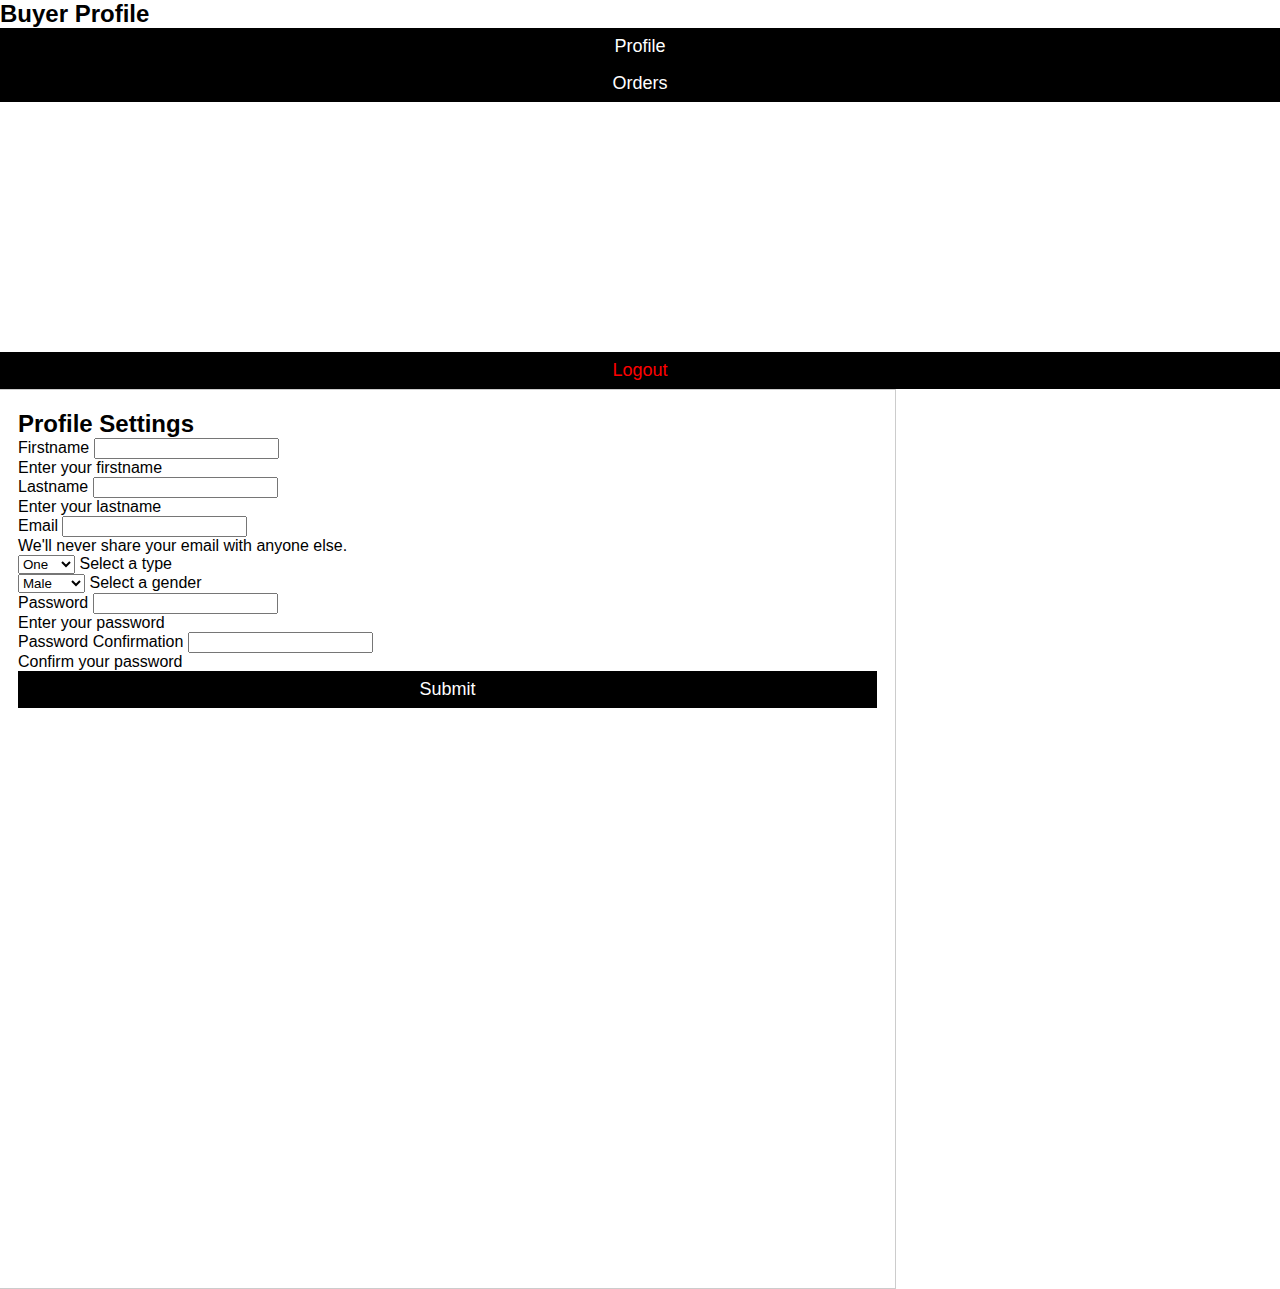
<file: user_profile/index.html>
<!DOCTYPE html>
<html lang="en">
<head>
    <meta charset="UTF-8">
    <meta http-equiv="X-UA-Compatible" content="IE=edge">
    <meta name="viewport" content="width=device-width, initial-scale=1.0">
    <link rel="stylesheet" href="./style.css">
    <link 
        href="https://cdn.jsdelivr.net/npm/bootstrap@5.0.2/dist/css/bootstrap.min.css" 
        rel="stylesheet"
        integrity="sha384-EVSTQN3/azprG1Anm3QDgpJLIm9Nao0Yz1ztcQTwFspd3yD65VohhpuuCOmLASjC" 
        crossorigin="anonymous"
    >
    <title>Buyer Profile</title>
</head>
<body>
    <section class="user-buyer-section">
        <div class="user-buyer-title">
            <h2>Buyer Profile</h2>
        </div>

        <div class="tab-buyer">
            <button class="tablinks-buyer" onclick="openCity(event, 'buyer')" id="defaultOpenBuyer">Profile</button>
            <button class="tablinks-buyer" onclick="openCity(event, 'buyer-orders')">Orders</button>
            <button class="btn-btn">Logout</button>
        </div>

        <div id="buyer" class="tabcontent-buyer">
            <div class="user-buyer-container">
                <div class="mb-3">
                    <h2>Profile Settings</h2>
                </div>

                <form>
                    <div class="mb-2">
                        <label for="firstname" class="form-label">Firstname</label>
                        <input 
                            type="text" 
                            id="firstname" 
                            class="form-control" 
                            name="firstname"
                            aria-describedby="firstname-aria" 
                        />
                        <div id="firstname-aria" class="form-text">Enter your firstname</div>
                    </div>

                    <div class="mb-2">
                        <label for="lastname" class="form-label">Lastname</label>
                        <input 
                            type="text" 
                            id="lastname" 
                            class="form-control" 
                            name="lastname"
                            aria-describedby="lastname-aria" 
                        />
                        <div id="lastname-aria" class="form-text">Enter your lastname</div>
                    </div>

                    <div class="mb-2">
                        <label for="email" class="form-label">Email</label>
                        <input 
                            type="email" 
                            class="form-control" 
                            id="email" 
                            name="email" 
                            aria-describedby="emailHelp" 
                        />
                        <div id="emailHelp" class="form-text">
                            We'll never share your email with anyone else.
                        </div>
                    </div>

                    <div class="mb-2">
                        <div class="form-floating">
                            <select 
                                class="form-select" 
                                id="typeSelect" 
                                aria-label="Type"
                                name="type"
                            >
                                <option value="1">One</option>
                                <option value="2">Two</option>
                                <option value="3">Three</option>
                            </select>
                            <label for="typeSelect">Select a type</label>
                        </div>
                    </div>

                    <div class="mb-2">
                        <div class="form-floating">
                            <select 
                                class="form-select" 
                                id="genderSelect" 
                                aria-label="Gender"
                                name="gender"
                            >
                                <option value="1">Male</option>
                                <option value="2">Female</option>
                            </select>
                            <label for="genderSelect">Select a gender</label>
                        </div>
                    </div>

                    <div class="mb-2">
                        <label for="pwd" class="form-label">Password</label>
                        <input 
                            type="password" 
                            id="pwd" 
                            class="form-control"
                            name="password" 
                            aria-describedby="password-aria" 
                        />
                        <div id="password-aria" class="form-text">Enter your password</div>
                    </div>

                    <div class="mb-2">
                        <label for="pwd_conf" class="form-label">Password Confirmation</label>
                        <input 
                            type="password" 
                            id="pwd_conf" 
                            class="form-control" 
                            name="password_confirmation" 
                            aria-describedby="password-confirm-aria" 
                        />
                         <div id="password-confirm-aria" class="form-text">Confirm your password</div>
                    </div>

                    <button type="submit" class="btn btn-primary mt-3">Submit</button>
                </form>
            </div>
        </div>
        <div id="buyer-orders" class="tabcontent-buyer">
            <h3>Orders</h3>
            <p>Lorem ipsum</p>
        </div>
    </section>
    <script src="script.js"></script>
</body>
</html>
</file>
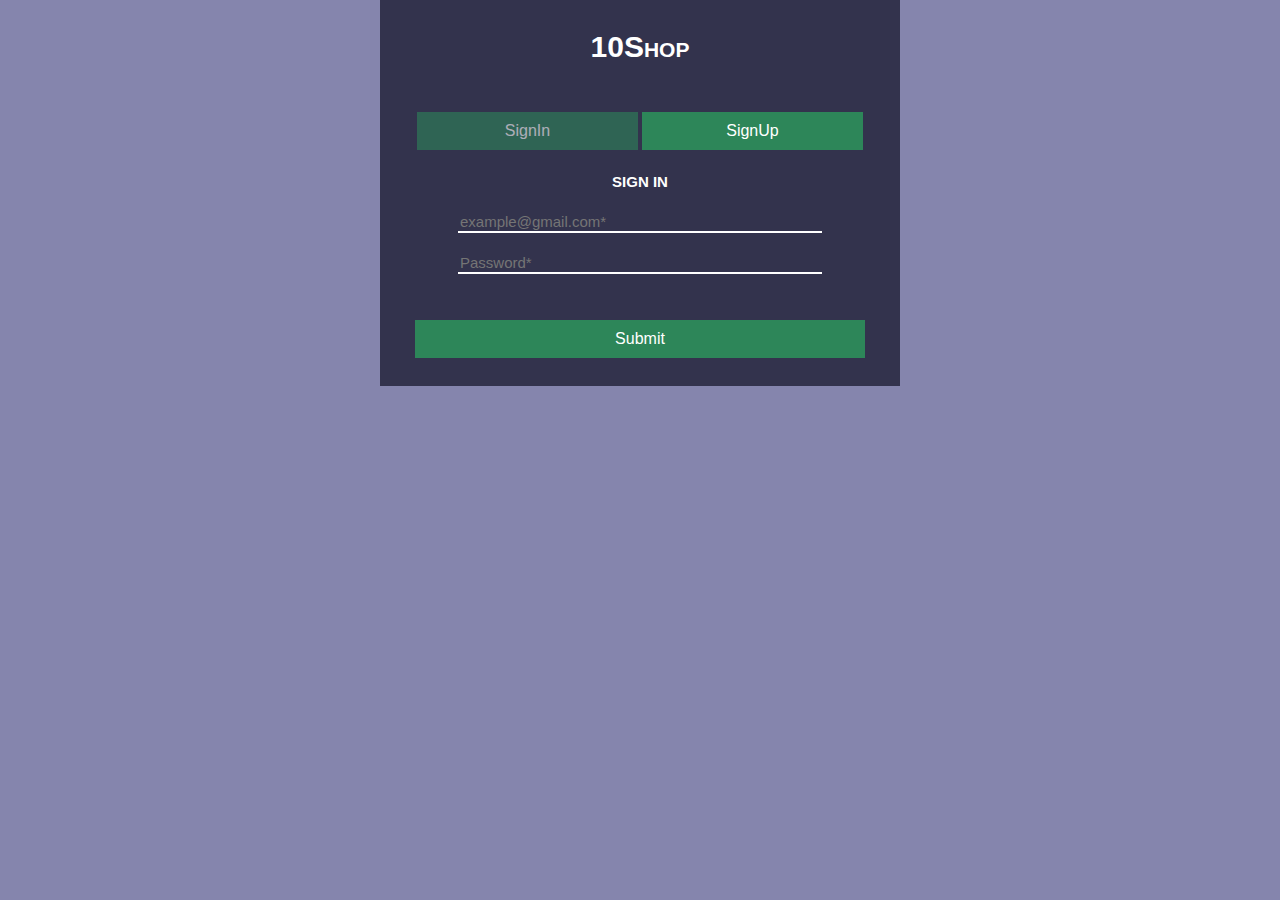
<file: login/signin.html>
<!DOCTYPE html>
<html>
<head>
    <title>Sign In</title>
    <link rel="stylesheet" href="signin.css">
</head>
<body>
	<form>
		<div>
			<h1>10Shop</h1><br>
            <div class="btn-group">
                <button id="button" class="button disabled">SignIn</button>
                <button id="button" class="button" onclick="location.href='file:///C:/Users/HP/OneDrive/%D5%8D%D5%A5%D5%B2%D5%A1%D5%B6/JavaScript/my_shop/Sign%20Up/signup.html'">SignUp</button>
            </div>
            
			<h2>SIGN IN</h1>
	
			<div class="inputs">
			    <input type="text" id="email" class="input"  placeholder="example@gmail.com*" required="required">
			</div>
            
			<div class="inputs">
			    <input type="password" id="password" class="input"  placeholder="Password*" required="required">
			</div><br><br>
			<button  id="submit" id="button" class="button">Submit</button><br><br>

		</div>
		
	</form>
</body>
</html>
</file>
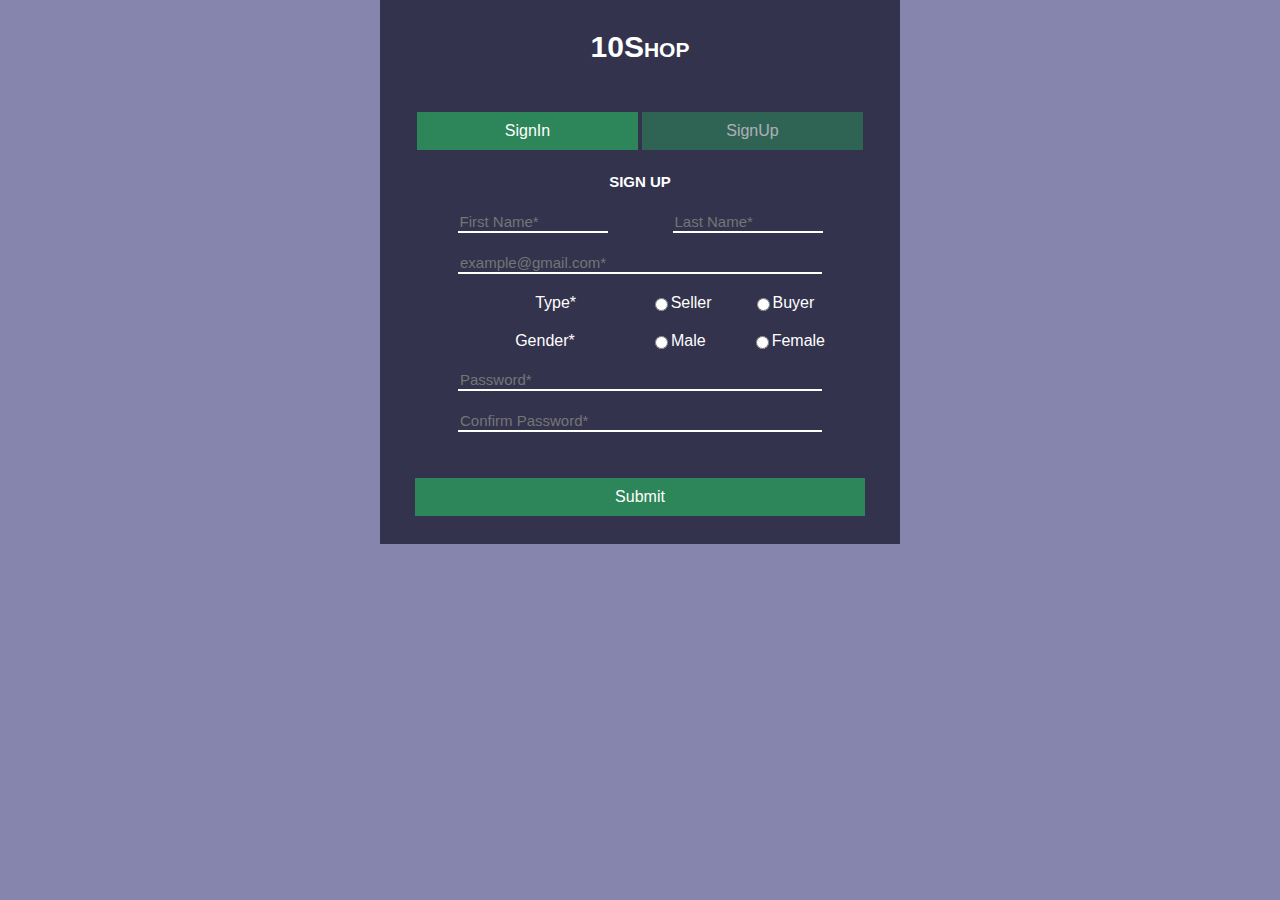
<file: signUp/signup.html>
<!DOCTYPE html>
<html>
<head>
    <title>Sign Up</title>
    <link rel="stylesheet" href="signup.css">
    <script src="signup.js"></script>
</head>
<body>
	<form>
		<div>
			<h1>10Shop</h1><br>
            <div class="btn-group">
                <button id="button" class="button" onclick="location.href='file:///C:/Users/HP/OneDrive/%D5%8D%D5%A5%D5%B2%D5%A1%D5%B6/JavaScript/my_shop/Sign%20In/signin.html'">SignIn</button>
                <button id="button" class="button disabled">SignUp</button>
            </div>
            
			<h2>SIGN UP</h1>
	
			<div class="inputs twoInputs">
			    <input  name="first_name" type="text" id="name" class="input" placeholder="First Name*" required="required">
		    
			    <input name="last_name" type="text" id="name" class="input"  placeholder="Last Name*" required="required">
		    </div>

			<div class="inputs">
			    <input name="email" type="text" id="email" class="input"  placeholder="example@gmail.com*" required="required">
			</div>
            
			<div class="inputs">
				<label id="type" required="required">Type*</label>
			    <input name="seller" type="radio" name="type" id="seller">
			    <label>Seller</label>
			    <input name="buyer" type="radio" name="type" id="buyer">
			    <label>Buyer</label>
			</div>
			
			<div class="inputs">
				<label id="gender" required="required">Gender*</label>
			    <input name="male" type="radio" id="male">
			    <label>Male</label><br>
			    <input name="female" type="radio" id="female">
			    <label>Female</label>
			</div>

			<div class="inputs">
			    <input name="password" type="password" id="password" class="input"  placeholder="Password*" required="required">
			</div>

			<div class="inputs">
			    <input name="confirm_password" type="password" id="confirmpassword" class="input"  placeholder="Confirm Password*" required="required">
			</div><br><br>
			
			<button  id="submit" id="button" class="button">Submit</button><br><br>
		</div>
	</form>
</body>
</html>
</file>
<file: user_profile/style.css>
* {
    box-sizing: border-box;
    margin: 0;
}

body {
    font-family: "Lato", sans-serif;
}

.user_title {
    margin: 12px 10px 12px 10px;
}

.tab {
    float: left;
    border: 1px solid #ccc;
    background-color: #f1f1f1;
    width: 30%;
    height: 100vh;
}

.tab button {
    display: block;
    background-color: inherit;
    color: black;
    padding: 18px 14px;
    width: 100%;
    border: none;
    outline: none;
    text-align: left;
    cursor: pointer;
    transition: 0.3s;
    font-size: 17px;
}

.tab button:hover {
    background-color: #ddd;
}

.tab button.active {
    background-color: #ccc;
}

.tabcontent-buyer {
    float: left;
    padding: 20px 18px;
    border: 1px solid #ccc;
    width: 70%;
    border-left: none;
    height: 100vh;
}

.card {
    box-shadow: 0 4px 8px 0 rgba(0, 0, 0, 0.2);
    max-width: 300px;
    margin: auto;
    text-align: center;
    font-family: arial;
}

.title {
    color: grey;
    font-size: 18px;
}

button {
    border: none;
    outline: 0;
    display: inline-block;
    padding: 8px;
    color: white;
    background-color: #000;
    text-align: center;
    cursor: pointer;
    width: 100%;
    font-size: 18px;
}

a {
    text-decoration: none;
    font-size: 22px;
    color: black;
}

button:hover,
a:hover {
    opacity: 0.7;
}

.btn-btn {
    color:red !important;
    margin-top: 250px;
}

@media (max-width: 450px) {
    .tabcontent {
        font-size: 14px;
    }

    .tab button {
        font-size: 12px;
    }
}
</file>
<file: login/signin.css>
body {
  background-color: #8585ad;
  margin: auto;
  align-items: center;
  color:  white;
  width: 100%;
  font-family: 'Roboto', sans-serif;
}

#email,#password{
  width: 80%;
}

div {
  width: 500px;
  margin-top: 50px;
  text-align: center;
  margin: auto;
  position: relative;
  background-color: #33334d;
  border-radius: px;
  padding: 10px;
}
h1 {
  color: white;
  /*text-shadow: 4px 4px 8px white;*/
  font-size: 30px;
  font-variant: small-caps;
  font-weight: bold;

}
h2 {
  font-size: 15px;
  font-variant: small-caps;

}
.input{
  font-size: 15px;
  background-color: inherit;
  border-color: #8585ad;
  border: none;
  border-bottom: 2px solid white;
  color: white;
}
.button {
  width: 45%;
  background-color: #2d8659; 
  border: none;
  color: white;
  text-align: center;
  display: inline-block;
  padding: 10px 10px;
  font-size: 16px;
  cursor: pointer;
}
#button{
  width: 49%;
}
#button:hover {
  background: #194d33;
}

.disabled {
  width: 49%;
  text-align: center;
  opacity: 0.6;
  cursor: not-allowed;
  padding: 10px 10px;
  text-align: center;
}
#submit{
 width: 90%; 
}
#submit:hover {
  background: #194d33;
}
.inputs {
  display: flex;
  justify-content: center;
  width: 90%;
  background-color: inherit;
}
.btn-group {
  width: 90%;
}
</file>
<file: signUp/signup.css>
body {
  background-color: #8585ad;
  margin: auto;
  align-items: center;
  color:  white;
  width: 100%;
  font-family: 'Roboto', sans-serif;
}
#name,#type,#gender{
  width: 40%;
}
#email,#password,#confirmpassword{
  width: 80%;
}

div {
  margin-left: px;
  width: 500px;
  margin-top: 50px;
  text-align: center;
  margin: auto;
  position: relative;
  background-color: #33334d;
  border-radius: px;
  padding: 10px;
}
h1 {
  color: white;
  /*text-shadow: 4px 4px 8px white;*/
  font-size: 30px;
  font-variant: small-caps;
  font-weight: bold;

}
h2 {
  font-size: 15px;
  font-variant: small-caps;

}
.input{
  font-size: 15px;
  background-color: inherit;
  border-color: #8585ad;
  border: none;
  border-bottom: 2px solid white;
  color: white;
}
.button {
  width: 45%;
  background-color: #2d8659; 
  border: none;
  color: white;
  text-align: center;
  display: inline-block;
  padding: 10px 10px;
  font-size: 16px;
  cursor: pointer;
}
#button{
  width: 49%;
}
#button:hover {
  background: #194d33;
}

.disabled {
  width: 49%;
  text-align: center;
  opacity: 0.6;
  cursor: not-allowed;
  padding: 10px 10px;
  text-align: center;
}
#submit{
 width: 90%; 
}
#submit:hover {
  background: #194d33;
}


.inputs {
  display: flex;
  justify-content: center;
  width: 90%;
}

.twoInputs {
  width: 73%;
  justify-content: space-between;
}

.btn-group {
  width: 90%;
}

#buyer{
  margin-left: 45px;
}
#female{
  margin-left: 50px;
}

#seller{
  margin-left: 9px;
}
#male{
  margin-left: 20px;
}
</file>
